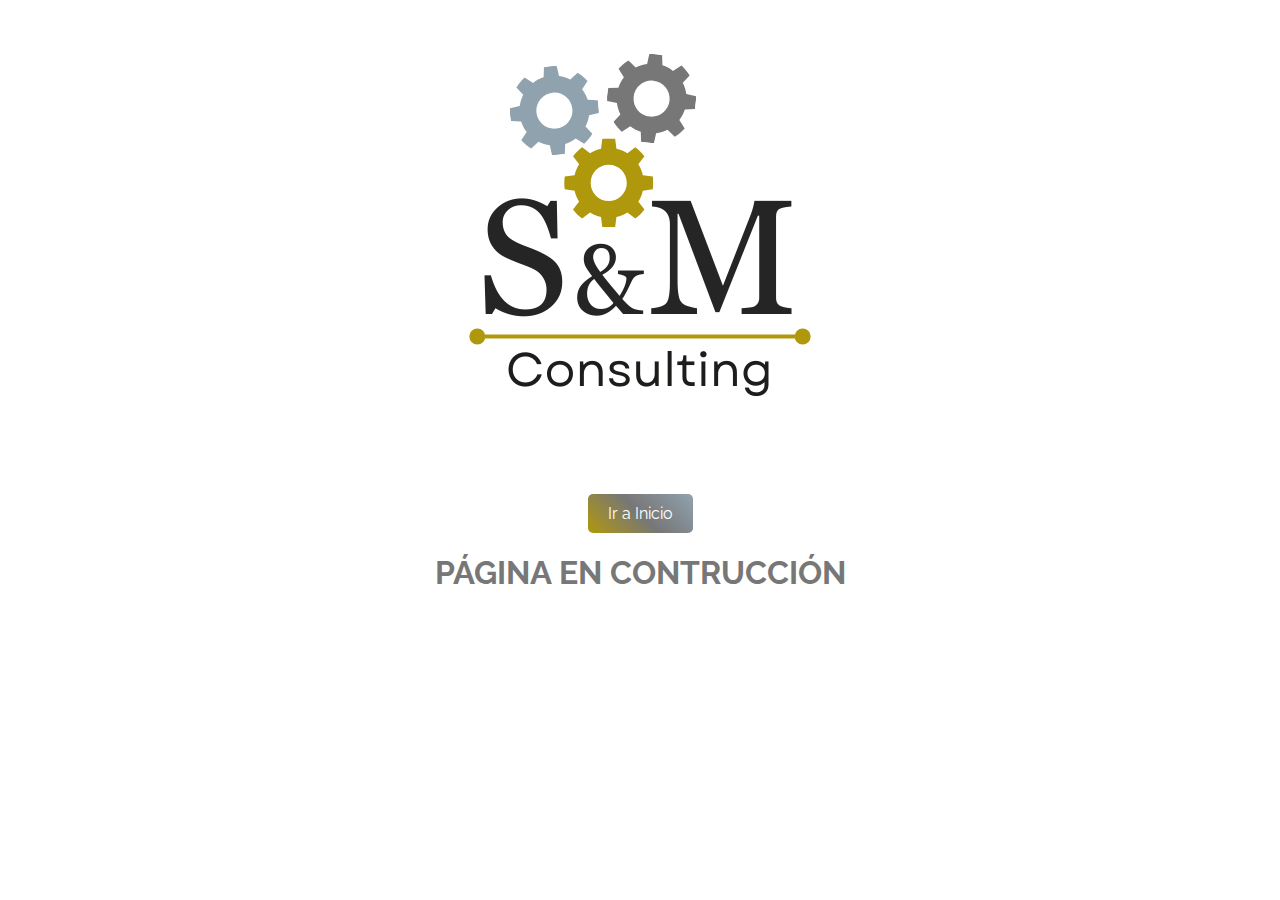
<file: consulting.html>
<!DOCTYPE html>
<html lang="en">

<head>
    <meta charset="UTF-8">
    <meta name="viewport" content="width=device-width, initial-scale=1.0">
    <link rel="icon" type="image/png" href="assets/img/Logo S&M Consulting.png">
    <link rel="stylesheet" href="assets/css/styles.css">
    <title>S&M Consulting</title>
</head>

<body>
    <header>
        <div class="header-imag">
            <img src="assets/img/Logo S&M Consulting.png" alt="Imagen de encabezado">
            <div><a href="index.html" class="button">Ir a Inicio</a></div>
            <div class="header-text">
                <h1>
                    PÁGINA EN CONTRUCCIÓN
                </h1>
            </div>
        </div>
    </header>
</body>

</html>
</file>
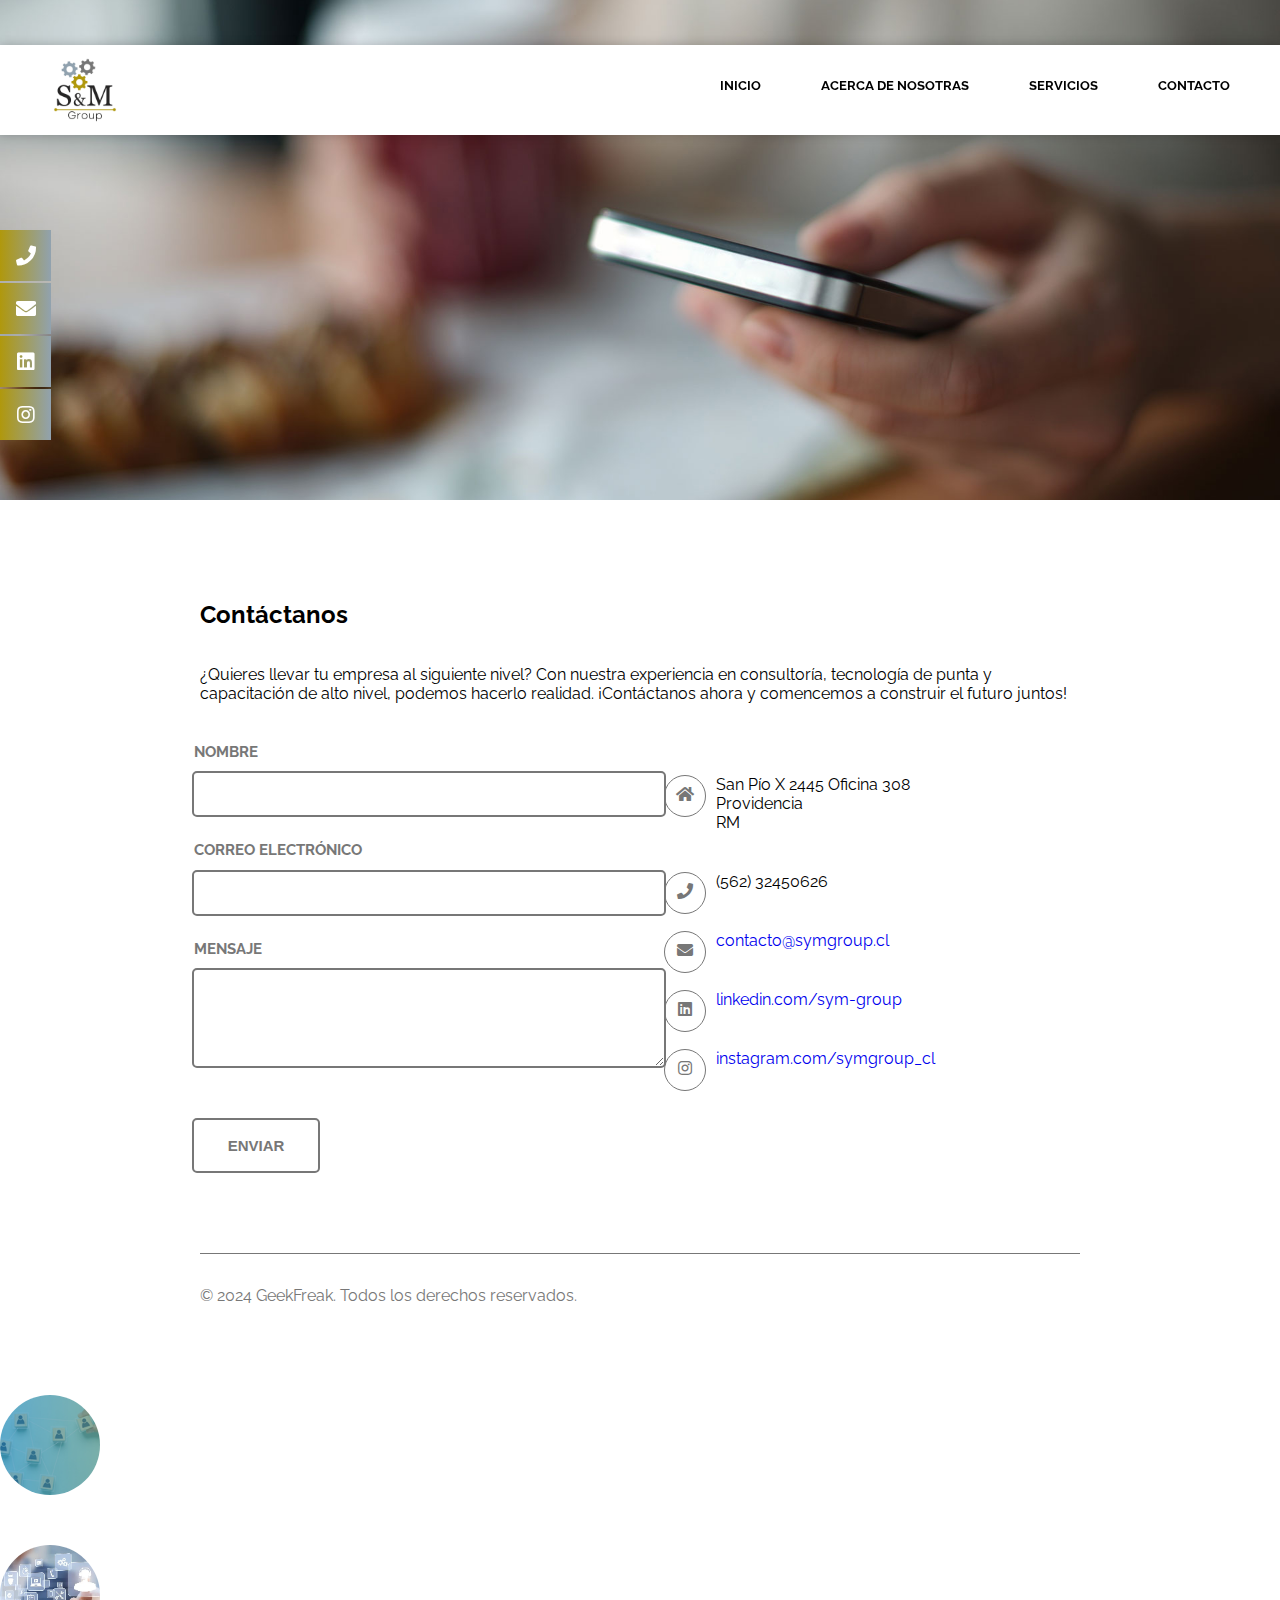
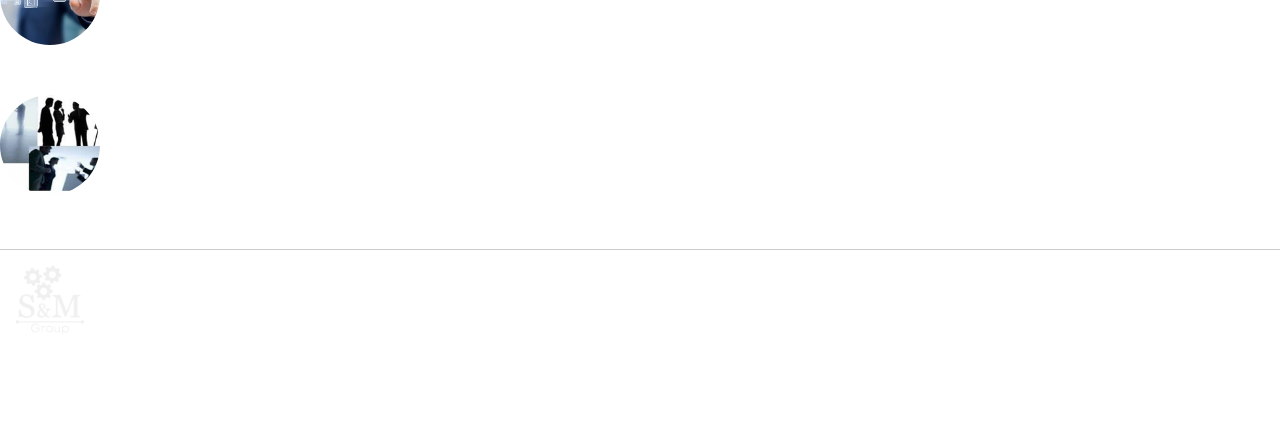
<file: contacto.html>
<!DOCTYPE html>
<html lang="en">

<head>
    <meta charset="UTF-8">
    <meta name="viewport" content="width=device-width, initial-scale=1.0">
    <link rel="icon" type="image" href="assets/img/Logo S&M Group.png">
    <link rel="stylesheet" href="https://cdn.jsdelivr.net/npm/swiper@11/swiper-bundle.min.css" />
    <link href="https://cdn.jsdelivr.net/npm/bootstrap@5.1.3/dist/css/bootstrap.min.css" rel="stylesheet"
        integrity="sha384-1BmE4kWBq78iYhFldvKuhfTAU6auU8tT94WrHftjDbrCEXSU1oBoqyl2QvZ6jIW3" crossorigin="anonymous">
    <link rel="stylesheet" href="https://cdnjs.cloudflare.com/ajax/libs/font-awesome/5.15.3/css/all.min.css">
    <link rel="stylesheet" href="assets/css/styles.css">
    <title>Contacto - S&M Group</title>
</head>

<body>
    <nav>
        <div class="logo-container">
            <img src="assets/img/Logo S&M Group.png" alt="Logo">
        </div>
        <div class="menu-toggle">
            <i class="fas fa-bars"></i>
        </div>
        <ul class="menu">
            <li><a href="index.html">Inicio</a></li>
            <li><a href="nosotras.html">Acerca de Nosotras</a></li>
            <li class="dropdown">
                <a href="#" class="dropdown-toggle">Servicios</a>
                <ul class="dropdown-menu">
                    <li><a href="index.html#Servicios">S&M Consulting</a></li>
                    <li><a href="index.html#Servicios">S&M Technology</a></li>
                    <li><a href="index.html#Servicios">Talentlid</a></li>
                </ul>
            </li>
            <li><a href="contacto.html">Contacto</a></li>
        </ul>
    </nav>
    <header>
        <div class="header-image-container-secondary">
            <img src="assets/img/header-contacto.png" alt="Imagen de movimiento" class="header-image-secondary">
            <div class="contact-icons-container">
                <ul class="contact-icons">
                    <li><a href="tel:+56 2 32450626"><i class="fas fa-phone"></i></a></li>
                    <li><a href="mailto:contacto@symgroup.cl"><i class="fas fa-envelope"></i></a></li>
                    <li><a href="https://www.linkedin.com/in/sym-group-7bb5652bb/" target="_blank"><i
                                class="fab fa-linkedin"></i></a></li>
                    <li><a href="https://www.instagram.com/symgroup_cl/" target="_blank"><i
                                class="fab fa-instagram"></i></a></li>
                </ul>
            </div>
        </div>
    </header>
    <section id="contacto">
        <div class="inner">
            <h2>Contáctanos</h2>
            <p>¿Quieres llevar tu empresa al siguiente nivel? Con nuestra experiencia en
                consultoría, tecnología de punta y capacitación de alto nivel, podemos hacerlo realidad. ¡Contáctanos
                ahora y comencemos a construir el futuro juntos!</p>
            <form>
                <div class="fields">
                    <div class="field">
                        <label for="name">Nombre</label>
                        <input type="text" id="name" name="name" required>
                    </div>
                    <div class="field">
                        <label for="email">Correo electrónico</label>
                        <input type="email" id="email" name="email" required>
                    </div>
                    <div class="field">
                        <label for="message">Mensaje</label>
                        <textarea id="message" name="message" rows="4" required></textarea>
                    </div>
                </div>
                <ul class="actions">
                    <li><input type="submit" value="Enviar"></li>
                </ul>
            </form>
            <ul class="contact">
                <li class="iconos solid fa-home">
                    San Pío X 2445 Oficina 308<br />
                    Providencia<br />
                    RM
                </li>
                <li class="iconos solid fa-phone">(562) 32450626</li>
                <li class="iconos solid fa-envelope"><a href="mailto:contacto@symgroup.cl">contacto@symgroup.cl</a></li>
                <li class="iconos brands fa-linkedin"><a
                        href="https://www.linkedin.com/in/sym-group-7bb5652bb/">linkedin.com/sym-group</a></li>
                <li class="iconos brands fa-instagram"><a
                        href="https://www.instagram.com/symgroup_cl/">instagram.com/symgroup_cl</a></li>
            </ul>
            <ul class="copyright">
                <li>&copy; 2024 GeekFreak. Todos los derechos reservados.</li>
            </ul>
        </div>
    </section>
    <footer class="custom-footer bg-dark py-4">
        <div class="container">
            <div class="footer-content d-flex flex-column align-items-center">
                <div class="footer-images d-flex justify-content-center mb-4">
                    <div class="footer-image mx-4 d-flex flex-column align-items-center">
                        <div class="image-circle">
                            <img src="assets/img/Seleccion.png" alt="Imagen 1">
                        </div>
                        <p class="image-title text-center mt-2">Selección y reclutamiento de personal</p>
                    </div>
                    <div class="footer-image mx-4 d-flex flex-column align-items-center">
                        <div class="image-circle">
                            <img src="assets/img/head.png" alt="Imagen 2">
                        </div>
                        <p class="image-title text-center mt-2">Headhunting y Outsourcing TI</p>
                    </div>
                    <div class="footer-image mx-4 d-flex flex-column align-items-center">
                        <div class="image-circle">
                            <img src="assets/img/consultoria.png" alt="Imagen 3">
                        </div>
                        <p class="image-title text-center mt-2">Consultoría y Capacitación</p>
                    </div>
                </div>
                <div class="footer-line mb-4"></div>
                <div class="footer-logo text-center">
                    <img src="assets/img/Logo_S_M.png" alt="Logo" class="footer-logo-img">
                    <p class="footer-text" style="word-break: break-word;">Proporcionamos soluciones integrales en
                        selección de talento, capacitación y
                        consultoría para empresas de todos los sectores.</p>
                </div>
            </div>
        </div>
    </footer>
    <script src="https://cdn.jsdelivr.net/npm/bootstrap@5.1.3/dist/js/bootstrap.bundle.min.js"
        integrity="sha384-ka7Sk0Gln4gmtz2MlQnikT1wXgYsOg+OMhuP+IlRH9sENBO0LRn5q+8nbTov4+1p"
        crossorigin="anonymous"></script>
    <script src="https://cdn.jsdelivr.net/npm/swiper@11/swiper-bundle.min.js"></script>
    <script src="assets/js/script.js"></script>
</body>

</html>
</file>
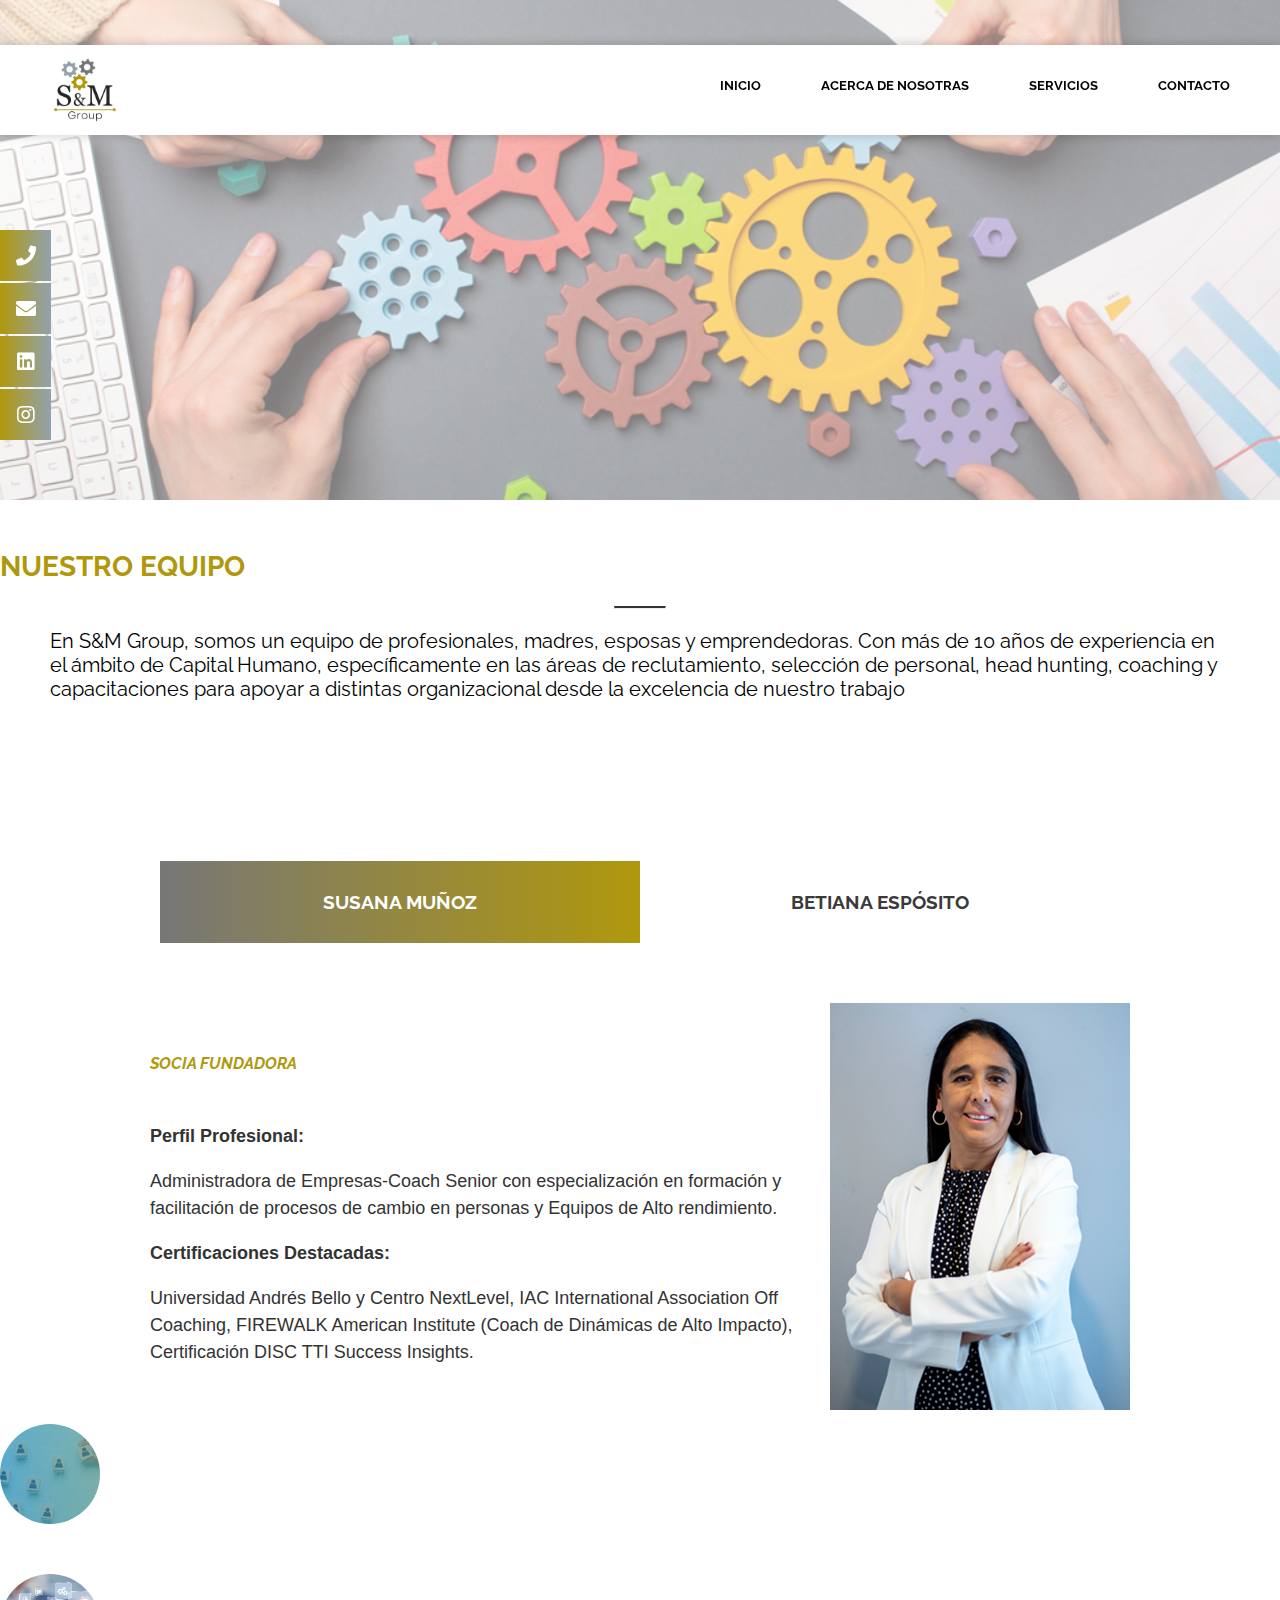
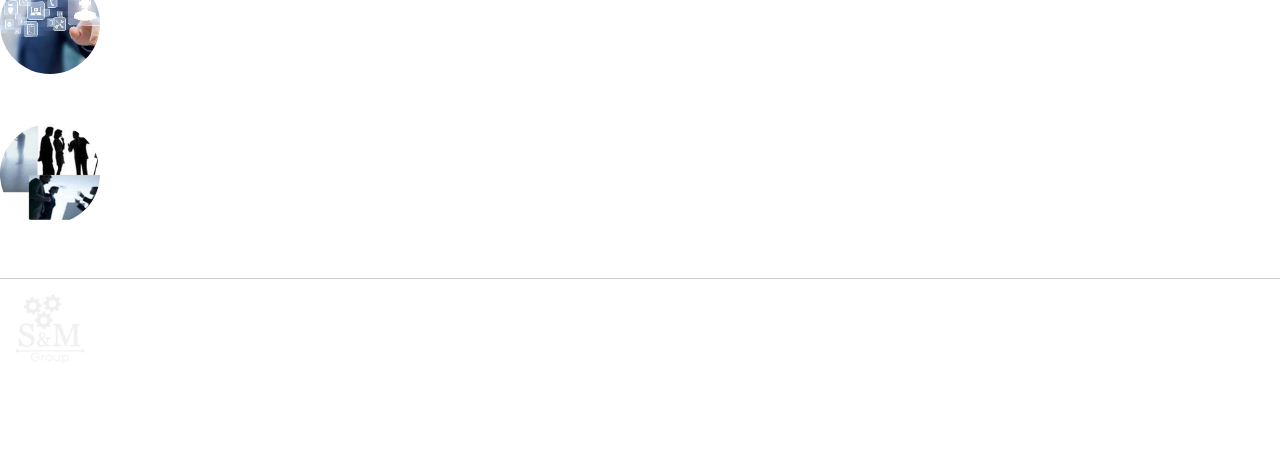
<file: nosotras.html>
<!DOCTYPE html>
<html lang="en">

<head>
    <meta charset="UTF-8">
    <meta name="viewport" content="width=device-width, initial-scale=1.0">
    <link rel="icon" type="image" href="assets/img/Logo S&M Group.png">
    <link rel="stylesheet" href="https://cdn.jsdelivr.net/npm/swiper@11/swiper-bundle.min.css" />
    <link href="https://cdn.jsdelivr.net/npm/bootstrap@5.1.3/dist/css/bootstrap.min.css" rel="stylesheet"
        integrity="sha384-1BmE4kWBq78iYhFldvKuhfTAU6auU8tT94WrHftjDbrCEXSU1oBoqyl2QvZ6jIW3" crossorigin="anonymous">
    <link rel="stylesheet" href="https://cdnjs.cloudflare.com/ajax/libs/font-awesome/5.15.3/css/all.min.css">
    <link rel="stylesheet" href="assets/css/styles.css">
    <title>Nosotras - S&M Group</title>
</head>

<body>
    <nav>
        <div class="logo-container">
            <img src="assets/img/Logo S&M Group.png" alt="Logo">
        </div>
        <div class="menu-toggle">
            <i class="fas fa-bars"></i>
        </div>
        <ul class="menu">
            <li><a href="index.html">Inicio</a></li>
            <li><a href="nosotras.html">Acerca de Nosotras</a></li>
            <li class="dropdown">
                <a href="#" class="dropdown-toggle">Servicios</a>
                <ul class="dropdown-menu">
                    <li><a href="index.html#Servicios">S&M Consulting</a></li>
                    <li><a href="index.html#Servicios">S&M Technology</a></li>
                    <li><a href="index.html#Servicios">Talentlid</a></li>
                </ul>
            </li>
            <li><a href="contacto.html">Contacto</a></li>
        </ul>
    </nav>
    <header>
        <div class="header-image">
            <img src="assets/img/nosotras.png" alt="Imagen de encabezado">
            <div class="contact-icons-container">
                <ul class="contact-icons">
                    <li><a href="tel:+56 2 32450626"><i class="fas fa-phone"></i></a></li>
                    <li><a href="mailto:contacto@symgroup.cl"><i class="fas fa-envelope"></i></a></li>
                    <li><a href="https://www.linkedin.com/in/sym-group-7bb5652bb/" target="_blank"><i
                                class="fab fa-linkedin"></i></a></li>
                    <li><a href="https://www.instagram.com/symgroup_cl/" target="_blank"><i
                                class="fab fa-instagram"></i></a></li>
                </ul>
            </div>
        </div>
    </header>
    <div>
        <div class="text-center">
            <h2 style="margin-top: 50px; font-size: 28px; color: #B0980C; font-weight: bold;">NUESTRO EQUIPO</h2>
            <hr class="line">
            <p class="text-center" style="margin-left:50px; margin-right: 50px; font-size: 20px;">En S&M Group, somos un
                equipo de profesionales, madres, esposas y emprendedoras.
                Con más de 10 años de experiencia en el ámbito de Capital Humano, específicamente en las áreas de
                reclutamiento,
                selección de personal, head hunting, coaching y capacitaciones para apoyar a distintas organizacional
                desde la excelencia de nuestro
                trabajo</p>
        </div>
        <div class="contenedor-nosotras">
            <div class="lista-container">
                <ul class="lista">
                    <li class="lista-item active"><a>SUSANA MUÑOZ</a></li>
                    <li class="lista-item"><a>BETIANA ESPÓSITO</a></li>                    
                </ul>
            </div>
            <div class="contenido-container">
                <div class="contenido proposito show">
                    <div class="text-wrapper">
                        <h4>Socia Fundadora</h4>
                        <p style="font-weight: bold; margin-top: -50px;">Perfil Profesional:</p>
                        <p>Administradora de Empresas-Coach Senior con especialización en formación y
                            facilitación de procesos de cambio en personas y Equipos de Alto rendimiento.
                        </p>
                        <p style="font-weight: bold;">Certificaciones Destacadas:</p>
                        <p>Universidad Andrés Bello y Centro NextLevel, IAC International Association Off
                            Coaching, FIREWALK American Institute (Coach de Dinámicas de Alto Impacto),
                            Certificación DISC TTI Success Insights.
                        </p>
                    </div>
                    <div class="image-wrapper">
                        <img src="assets/img/susana.png" alt="Imagen de susana">
                    </div>
                </div>
                <div class="contenido vision">
                    <div class="text-wrapper">
                        <h4>Socia Fundadora</h4>
                        <p style="font-weight: bold; margin-top: -50px;">Perfil Profesional:</p>
                        <p>Contadora Pública-Coach Senior con una amplia experiencia en inspirar y desafiar a
                            equipos e individuos en procesos de exploración y desarrollo personal.
                        </p>
                        <p style="font-weight: bold;">Certificaciones Destacadas:</p>
                        <p>Certificada por Maxwell Leadership y FIREWALK American Institute (Coach en Dinámicas
                            de Alto Impacto). Además, cuenta con certificaciones en Coaching Creativo,
                            Instructora de Meditación y Profesora de Yoga Integral y Restaurativo, con
                            especialización en trauma y ansiedad. También es Terapeuta en Gestión Emocional.
                        </p>
                    </div>
                    <div class="image-wrapper">
                        <img src="assets/img/betiana.png" alt="Imagen de betiana">
                    </div>
                </div>               
            </div>

            <footer class="custom-footer bg-dark py-4">
                <div class="container">
                    <div class="footer-content d-flex flex-column align-items-center">
                        <div class="footer-images d-flex justify-content-center mb-4">
                            <div class="footer-image mx-4 d-flex flex-column align-items-center">
                                <div class="image-circle">
                                    <img src="assets/img/Seleccion.png" alt="Imagen 1">
                                </div>
                                <p class="image-title text-center mt-2">Selección y reclutamiento de personal
                                </p>
                            </div>
                            <div class="footer-image mx-4 d-flex flex-column align-items-center">
                                <div class="image-circle">
                                    <img src="assets/img/head.png" alt="Imagen 2">
                                </div>
                                <p class="image-title text-center mt-2">Headhunting y Outsourcing TI</p>
                            </div>
                            <div class="footer-image mx-4 d-flex flex-column align-items-center">
                                <div class="image-circle">
                                    <img src="assets/img/consultoria.png" alt="Imagen 3">
                                </div>
                                <p class="image-title text-center mt-2">Consultoría y Capacitación</p>
                            </div>
                        </div>
                        <div class="footer-line mb-4"></div>
                        <div class="footer-logo text-center">
                            <img src="assets/img/Logo_S_M.png" alt="Logo" class="footer-logo-img">
                            <p class="footer-text" style="word-break: break-word;">Proporcionamos soluciones
                                integrales en
                                selección de talento, capacitación y
                                consultoría para empresas de todos los sectores.</p>
                        </div>
                    </div>
                </div>
            </footer>
            <script src="https://cdn.jsdelivr.net/npm/bootstrap@5.1.3/dist/js/bootstrap.bundle.min.js"
                integrity="sha384-ka7Sk0Gln4gmtz2MlQnikT1wXgYsOg+OMhuP+IlRH9sENBO0LRn5q+8nbTov4+1p"
                crossorigin="anonymous"></script>
            <script src="https://cdn.jsdelivr.net/npm/swiper@11/swiper-bundle.min.js"></script>
            <script src="assets/js/script.js"></script>
</body>

</html>
</file>
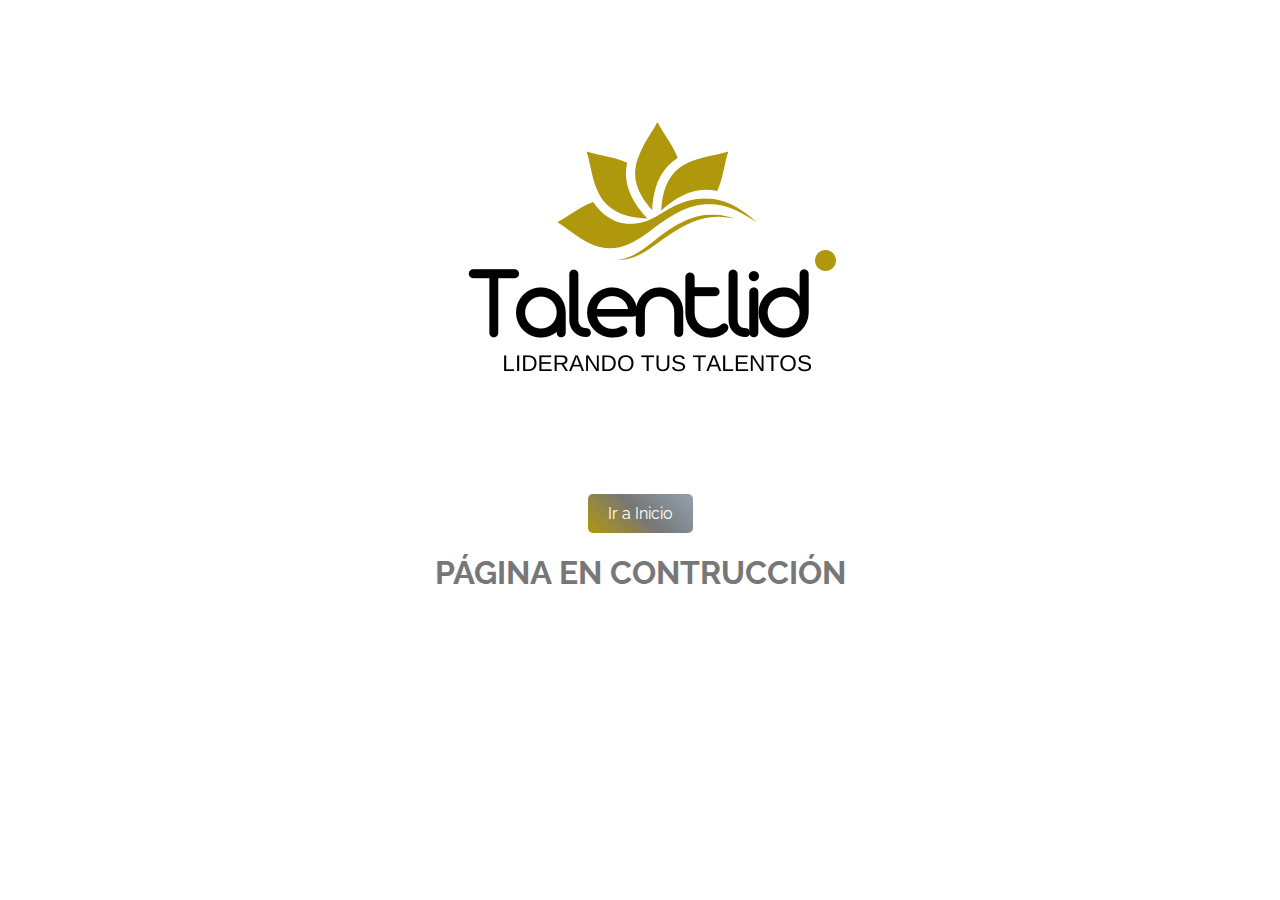
<file: talentlid.html>
<!DOCTYPE html>
<html lang="en">

<head>
    <meta charset="UTF-8">
    <meta name="viewport" content="width=device-width, initial-scale=1.0">
    <link rel="icon" type="image/png" href="assets/img/Logo Talentlid.png">
    <link rel="stylesheet" href="assets/css/styles.css">
    <title>Talentlid</title>
</head>

<body>
    <header>
        <div class="header-imag">
            <img src="assets/img/Logo Talentlid.png" alt="Imagen de encabezado">
            <div><a href="index.html" class="button">Ir a Inicio</a></div>
            <div class="header-text">
                <h1>
                    PÁGINA EN CONTRUCCIÓN
                </h1>
            </div>
        </div>
    </header>
</body>

</html>
</file>
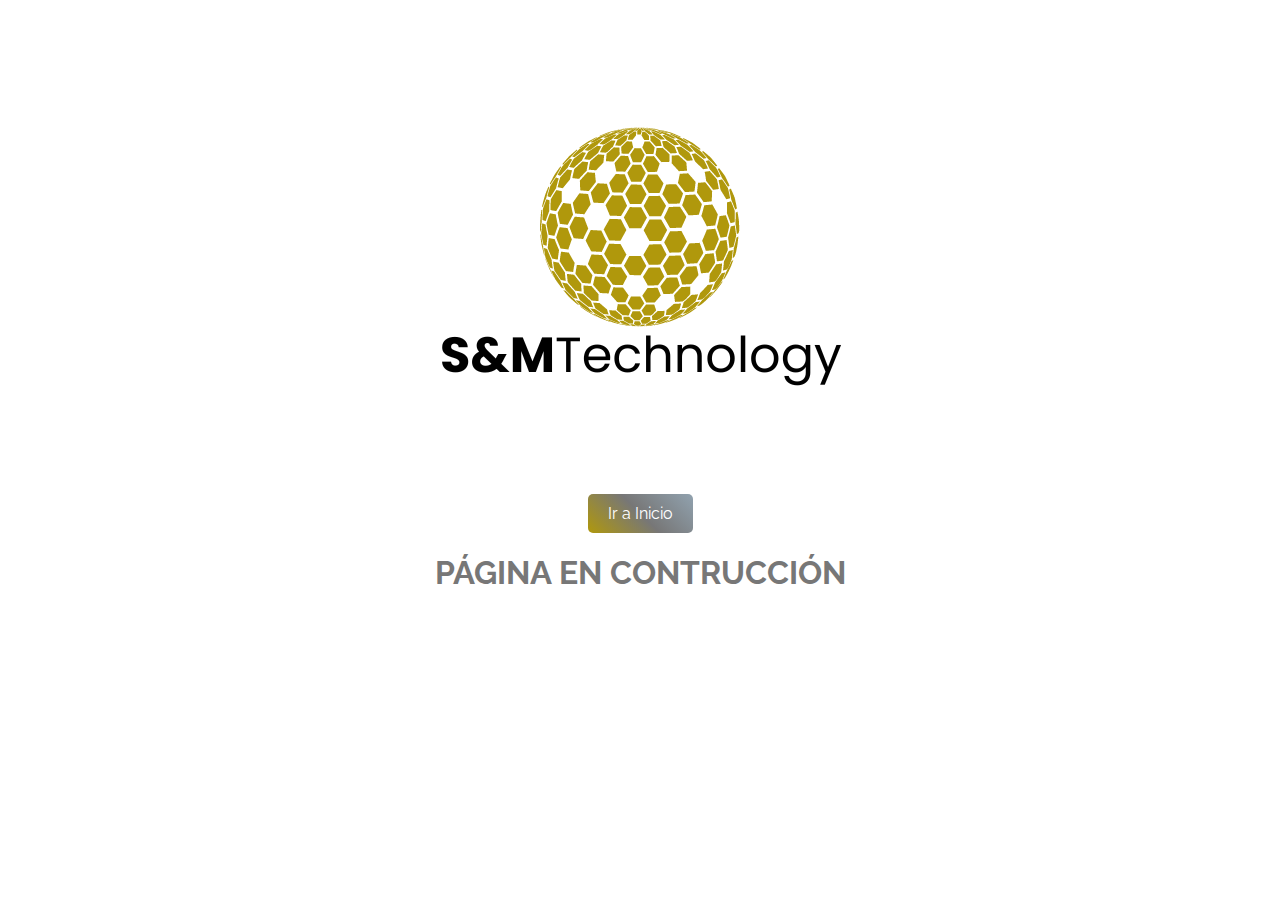
<file: technology.html>
<!DOCTYPE html>
<html lang="en">

<head>
    <meta charset="UTF-8">
    <meta name="viewport" content="width=device-width, initial-scale=1.0">
    <link rel="icon" type="image/png" href="assets/img/Logo S&M Technology.png">
    <link rel="stylesheet" href="assets/css/styles.css">
    <title>S&M Technology</title>
</head>

<body>
    <header>
        <div class="header-imag">
            <img src="assets/img/Logo S&M Technology.png" alt="Imagen de encabezado">
            <div><a href="index.html" class="button">Ir a Inicio</a></div>
            <div class="header-text">
                <h1>
                    PÁGINA EN CONTRUCCIÓN
                </h1>
            </div>
        </div>
    </header>
</body>

</html>
</file>
<file: assets/css/styles.css>
@import url('https://fonts.googleapis.com/css2?family=Raleway:wght@400;700&display=swap');

body {
    font-family: 'Raleway', sans-serif;
    margin: 0;
}

a {
    text-decoration: none;
}

.header-image {
    position: relative;
    height: 500px;
    overflow: hidden;
    background-position: center;
}

.header-image img {
    width: 100%;
    height: 100%;
    object-fit: cover;
    opacity: 0.5;
}

.contact-icons-container {
    position: fixed;
    top: 230px;
    left: 0;
    z-index: 1000;
}

.contact-icons {
    display: flex;
    flex-direction: column;
    align-items: flex-start;
    list-style: none;
    padding: 0;
    margin: 0;
}

.contact-icons li {
    background-image: linear-gradient(to right, #B0980C, #91A2AF);
    padding: 8px;
    margin-bottom: 2px;
    border-radius: 0;
    width: 35px;
    height: 35px;
    display: flex;
    justify-content: center;
    align-items: center;
}

.contact-icons a {
    color: #fff;
    font-size: 20px;
    text-decoration: none;
}

nav {
    background-color: #ffffff;
    display: flex;
    justify-content: space-between;
    align-items: center;
    position: fixed;
    width: 100%;
    height: 90px;
    top: 10%;
    left: 50%;
    z-index: 1000;
    transform: translate(-50%, -50%);
    box-shadow: 0 0 10px rgba(0, 0, 0, 0.2);
}

nav * {
    margin-left: 20px;
    margin-right: 20px;
}

.logo-container {
    display: flex;
    justify-content: center;
}

.logo-container img {
    height: 90px;
}

.menu {
    list-style-type: none;
    display: flex;
    padding: 0;
    margin: 0;
}

.menu li {
    position: relative;
    margin-left: -20px;
    margin-bottom: 10px;
}

.menu li a {
    color: #000000;
    text-decoration: none;
    text-transform: uppercase;
    font-weight: bold;
    font-size: 13px;
    display: block;
    padding: 10px;
}

.menu li a:hover {
    color: #91A2AF;
}

.dropdown-menu {
    display: none;
    list-style: none;
    padding: 0;
    margin: 0;
    position: absolute;
    background-color: black;
    color: white;
    top: 100%;
    left: 0;
    width: max-content;
    border-top: 3px solid #91A2AF;
}

.dropdown-menu li {
    margin: 0;
    padding: 10px;
}

.dropdown-menu li a {
    display: block;
    text-decoration: none;
    color: #fff;
}

.dropdown-toggle:hover+.dropdown-menu,
.dropdown-menu:hover {
    display: block;
}

.menu.show .dropdown-menu {
    display: block;
}

/* Estilos para pantallas grandes */
@media (min-width: 769px) {
    .menu {
        display: flex;
    }

    .menu-toggle {
        display: none;
    }
}

.historia-empresa {
    display: flex;
    justify-content: center;
    align-items: center;
    margin-top: 50px;
    margin-left: 150px;
    margin-right: 150px;
    text-align: center;
}

.texto,
.imagen {
    flex: 1;
    max-width: 50%;
}

.imagen img {
    max-width: 100%;
    height: auto;
}

.texto {
    margin-right: 50px;
}

.imagen {
    margin-top: 20px;
}

.texto h2 {
    color: #B0980C;
    text-transform: uppercase;
    font-weight: bold;
}

.texto p {
    color: #333;
    margin: 0;
    font-family: Arial, sans-serif;
    line-height: 1.5;
}

.proposito,
.vision,
.valor {
    display: flex;
    justify-content: center;
    align-items: center;
    margin-top: -100px;
    margin-left: 150px;
    margin-right: 150px;
    text-align: center;
}

.text-container h4 {
    color: #B0980C;
    text-transform: uppercase;
    font-weight: bold;
}

.text-wrapper h4 {
    color: #B0980C;
    text-transform: uppercase;
    font-weight: bold;
    font-style: italic;
    text-align: justify;
    margin-bottom: 100px;
}

.text-container p {
    color: #333;
    margin: 0;
    font-family: Arial, sans-serif;
    line-height: 1.5;
}

.text-wrapper p {
    color: #333;
    font-family: Arial, sans-serif;
    line-height: 1.5;
    text-align: left;
    font-size: 18px;
    margin-right: 20px;
}

.image-container {
    flex: 1;
    opacity: 0.5;
}

.image-wrapper {
    flex: 1;
}

.text-container {
    margin-right: 40px;
}

.image-container img {
    max-width: 100%;
    height: auto;
}

.text-container,
.image-container {
    flex: 0 0 50%;
    max-width: 100%;
    padding: 0 20px;
    box-sizing: border-box;
}

.lista-container {
    margin-top: 50px;
    width: 100%;
}

.lista {
    list-style-type: none;
    display: flex;
    padding: 0;
    margin: 160px;
}

.lista li {
    padding: 20px;
    width: 100%;
    background-image: none;
    background-color: #fff;
    display: flex;
    justify-content: center;
    align-items: center;
    cursor: pointer;
}

.lista li a {
    display: block;
    color: #3b3a3a;
    text-align: center;
    padding: 10px;
    font-size: 1.2em;
    font-weight: bold;
}

.lista li.active {
    background-image: linear-gradient(to right, #777777, #B0980C);
}

.lista li.active a {
    color: #fff;
}

/* Estilos específicos para la lista desplegable en móviles */
.dropdown-menu.mobile-show {
    display: block;
    /* Mostrar la lista desplegable */
    position: static;
    /* Restaurar la posición predeterminada */
    width: auto;
    /* Restaurar el ancho automático */
    padding: 0;
    /* Eliminar el relleno */
    background-color: transparent;
    /* Establecer el color de fondo transparente */
    border: none;
    /* Eliminar el borde */
}

.dropdown-menu.mobile-show li a {
    color: #000;
    /* Establecer el color del texto */
    font-size: 13px;
    /* Ajustar el tamaño de la fuente */
    text-transform: none;
    /* Restaurar la transformación del texto */
    padding: 0;
    /* Agregar relleno */
    display: block;
    /* Mostrar como bloque */
    text-transform: uppercase;
    margin-top: 0;
}

.dropdown-menu.mobile-show li a:hover {
    color: #91A2AF;
    ;
    /* Cambiar el color de fondo al pasar el mouse */
}

.contenedor-principal,
.contenedor-nosotras {
    width: 100%;
    margin: 0 auto;
}


.contenido-container {
    width: 100%;
    margin: 0 auto;
}

.contenido.show,
.content.show {
    display: flex;
}

.contenido,
.content {
    display: none;
}

.titulo-personalizado {
    color: #B0980C;
    text-align: center;
    font-weight: bold;
    text-transform: uppercase;
    margin-top: 70px;
    margin-bottom: 50px;
}

.servicio {
    justify-content: center;
    margin-left: 150px;
    margin-right: 150px;
    margin-bottom: 70px;
}

.mi-lista li {
    margin-bottom: 10px;
}

.card-body {
    display: flex;
    flex-direction: column;
    justify-content: center;
    text-align: left;
    height: 100%;
}

.btn {
    padding: 5px 10px;
    cursor: pointer;
    background-image: linear-gradient(45deg, #B0980C, #777777, #91A2Af);
    color: white !important;
    text-align: center;
    margin-left: 50px;
    margin-right: 50px;
}

/* Estilo para el carrusel */
.swiper {
    width: 1200px;
    margin-left: 120px;
    margin-right: 300px;
    margin-bottom: 100px;
    margin-top: -20px;
    align-items: center;
}

/* Estilos personalizados para el párrafo */
.titulo {
    text-align: center;
    font-weight: bold;
    font-style: italic;
    margin-top: 100px;
    margin-bottom: 50px;
    margin-left: 300px;
    margin-right: 300px;
}

/*Contacto*/
.header-image-container-secondary {
    position: relative;
    width: 100%;
    height: 500px;
    /* Ajusta la altura según tus necesidades */
    overflow: hidden;
    display: flex;
    justify-content: center;
    align-items: center;
}

.header-image-secondary {
    width: 100%;
    height: auto;
    animation: zoomAnimation 5s infinite alternate;
}

@keyframes zoomAnimation {
    0% {
        transform: scale(1);
    }

    50% {
        transform: scale(1.2);
    }

    100% {
        transform: scale(1);
    }
}


#contacto .inner {
    padding: 5em 0 3em 0;
    display: flex;
    flex-direction: row;
    flex-wrap: wrap;
    margin: 0 auto;
    width: 55em;
}

#contacto .inner form {
    margin: 0 3em 0 0;
    width: calc(50% - 1.5em);
}

#contacto .inner .copyright {
    border-top: solid 1px #777777;
    color: #777777;
    list-style: none;
    margin: 4em 0 2em 0;
    padding: 2em 0 0 0;
    width: 100%;
}

.fields {
    display: flex;
    flex-wrap: wrap;
    width: calc(100% + 3em);
}

.field {
    flex-grow: 0;
    flex-shrink: 0;
    padding: 1.5em 0 0 1.5em;
    width: calc(100% - 1.5em);
}

.field input,
.field textarea {
    width: 100%;
    padding: 12px 15px;
    border: 2px solid #777777;
    border-radius: 5px;
    background-color: transparent;
    color: #333;
    margin-left: -2em;
    font-size: 16px;
}

label {
    color: #777777;
    display: block;
    font-size: 15px;
    font-weight: bold;
    margin: 0 0 0.7em 0;
    margin-left: -2em;
    text-transform: uppercase;
}

ul.actions {
    display: flex;
    cursor: default;
    list-style: none;
    padding-left: 0;

}

input[type="submit"] {
    background-color: transparent;
    border-radius: 5px;
    border: 2px solid #777777;
    color: #777777;
    font-size: 15px;
    font-weight: bold;
    height: 3.65em;
    padding: 0 2.25em;
    text-align: center;
    text-transform: uppercase;
    margin-left: -0.5rem;
    margin-top: 30px;

}

ul.contact {
    list-style: none;
    padding: 0;
}

ul.contact li {
    text-decoration: none;
    margin: 2.5em 0 0 0;
    padding: 0 0 0 3.25em;
    position: relative;
}

ul.contact li:before {
    display: inline-block;
    color: #777777;
}

ul.contact li:before {
    border-radius: 100%;
    border: solid 1px #777777;
    display: inline-block;
    font-size: 16px;
    height: 2.5em;
    left: 0;
    line-height: 2.35em;
    position: absolute;
    text-align: center;
    top: 0;
    width: 2.5em;
}

.iconos:before {
    display: inline-block;
    font-style: normal;
    font-variant: normal;
    text-rendering: auto;
    line-height: 1;
    text-transform: none !important;
    font-family: 'Font Awesome 5 Free';
    font-weight: 400;
    line-height: inherit;
}

.iconos.solid:before {
    font-weight: 900;
}

.iconos.brands:before {
    font-family: 'Font Awesome 5 Brands';
}

/*Footer*/
.custom-footer {
    font-family: sans-serif;
}

.custom-footer .footer-content {
    width: 100%;
}

.custom-footer .footer-images {
    margin-bottom: 20px;
}

.custom-footer .footer-image {
    text-align: center;
}

.custom-footer .image-circle {
    width: 100px;
    height: 100px;
    border-radius: 50%;
    overflow: hidden;
    margin-top: 10px;
}

.custom-footer .image-circle img {
    width: 100%;
    height: 100%;
    object-fit: cover;
}

.custom-footer .image-title {
    font-size: 16px;
    color: white;
}

.custom-footer .footer-line {
    height: 1px;
    background-color: #ccc;
    width: 100%;
}

.custom-footer .footer-logo-img {
    max-width: 100px;
}

.custom-footer .footer-text {
    font-size: 15px;
    color: white;
    word-break: break-word;
    max-width: 300px;
    margin: 0 auto;
    text-align: center;
}

/*technology, consulting, talentlid*/
.header-imag {
    text-align: center;
}

.header-text {
    text-align: center;
    color: #777777;
}

.button {
    display: inline-block;
    padding: 10px 20px;
    font-size: 16px;
    cursor: pointer;
    background-image: linear-gradient(45deg, #B0980C, #777777, #91A2Af);
    color: white;
    text-decoration: none;
    border-radius: 5px;
    text-align: center;
    margin-top: -20px;
}

.centered-text {
    margin-left: auto;
    margin-right: auto;
    max-width: 1200px;
    /* Ancho máximo para evitar que los títulos se extiendan demasiado */
}

.line {
    width: 50px;
    border-top: 2px solid #333;
    margin: 20px auto;
    /* Margen superior e inferior para centrar la línea */
}

.team-image {
    width: 100%;
    height: auto;
    transition: transform 0.3s ease-in-out;
}

.team-image:hover {
    transform: scale(1.1);
}

.overlay {
    display: none;
    position: absolute;
    bottom: 0;
    left: 0;
    width: 100%;
    background-color: rgba(0, 0, 0, 0.6);
}

.custom-image-container {
    position: relative;
    overflow: hidden;
}

.custom-image-container:hover .overlay {
    display: block;
}

.overlay-text {
    color: white;
    text-align: center;
    padding: 10px;
}

.overlay-text p {
    margin-bottom: 0;
}

/* Estilos para pantallas pequeñas*/
@media (max-width: 853px) {
    nav {
        position: static;
        top: 0;
        left: 0;
        transform: none;
        width: 100%;
        height: 62px;
        z-index: 1000;
        display: flex;
        justify-content: space-between;
        align-items: center;
        padding: 5px;
    }

    nav ul li {
        text-align: left;
    }

    .logo-container img {
        height: 90px;
    }

    .menu-toggle {
        order: 2;
        display: block;
        font-size: 24px;
        cursor: pointer
    }

    .menu {
        display: none;
        position: absolute;
        top: 62px;
        left: 0;
        width: 100%;
        background-color: #fff;
        box-shadow: 0 2px 5px rgba(0, 0, 0, 0.1);
        z-index: 1;
        padding: 15px;
        border-top: 2px solid #91A2AF;
    }

    .menu.show {
        display: flex;
        /*block Cambiado*/
        flex-direction: column;
        /* AGREGADO Alinea los elementos en una columna */
    }

    .menu li {
        margin: 10px 5;
        margin-left: 20px;
    }

    .menu-toggle:hover {
        color: #91A2AF;
        /* Cambia el color al hacer hover */
    }

    .historia-empresa {
        flex-direction: column;
        /* Cambia la dirección del flexbox a columnas */
        align-items: center;
        /* Centra los elementos verticalmente */
        margin-left: 42px;
        /* Ajusta el margen izquierdo */
        margin-right: 42px;
        /* Ajusta el margen derecho */
    }

    .texto,
    .imagen {
        max-width: 100%;
        /* Establece el ancho máximo al 100% para que ocupe todo el ancho en pantallas pequeñas */
    }

    .texto {
        margin-right: 0;
        /* Elimina el margen derecho en pantallas pequeñas */
        margin-bottom: 20px;
        /* Añade espacio entre el texto y la imagen en pantallas pequeñas */
    }

    .imagen img {
        max-width: 100%;
        /* La imagen ocupa todo el ancho disponible */
        height: auto;
        /* Mantiene la proporción de aspecto de la imagen */
    }

    .proposito,
    .valor,
    .vision {
        flex-direction: column;
        /* Cambia la dirección del flexbox a columnas */
        align-items: center;
        /* Centra los elementos verticalmente */
        margin-left: 42px;
        /* Ajusta el margen izquierdo */
        margin-right: 42px;
        /* Ajusta el margen derecho */
        margin-top: -120px;
    }

    .text-container,
    .image-container {
        max-width: 100%;
    }

    .text-container {
        margin-right: 0;
        /* Elimina el margen derecho en pantallas pequeñas */
        margin-bottom: 20px;
        /* Añade espacio entre el texto y la imagen en pantallas pequeñas */
    }

    .image-container img {
        width: 100%;
        /* La imagen ocupa todo el ancho disponible */
        height: auto;
        /* Mantiene la proporción de aspecto de la imagen */
    }

    .lista {
        width: 100%;
        flex-wrap: wrap;
        padding: 0 15px;
        box-sizing: border-box;
        margin-left: 30px;
        margin-top: 70px;
    }

    .lista li {
        padding: 5px 0;
        width: calc(100% - 50px);
        /* Calcula el ancho para incluir el padding */
        display: block;
        /* Asegura que los elementos se apilen verticalmente */
    }

    .lista li a {
        text-align: left;
    }

    .header-image-container-secondary,
    .header-image {
        height: auto;
        /* Ajusta la altura automáticamente */
        align-items: flex-start;
        /* Alinea el contenido al inicio (arriba) */
    }

    .header-image-secondary {
        animation: none;
        /* Deshabilita la animación */
        width: 100%;
        /* Asegura que la imagen ocupe todo el ancho */
        height: auto;
        /* Mantiene la proporción de aspecto de la imagen */
    }

    .servicio {
        align-items: center;
        margin-left: 42px;
        margin-right: 42px;
        margin-top: 50px;
    }

    .titulo {
        text-align: center;
        margin-bottom: 10px;
        margin-left: 42px;
        margin-right: 42px;
    }

    .swiper {
        width: 100%;
        margin-left: 25px;
        margin-top: 20px;
    }

    .swiper-slide img {
        width: calc(80% - 50px);

    }

    .image-circle,
    .image-title {
        display: none;
    }

    #contacto .inner {
        width: 100%;
        padding: 5em 4em;
    }

    #contacto .inner form {
        width: 100%;
        margin: 0;
    }

    .fields {
        width: 100%;
    }

    .field {
        padding: 1em 0;
        width: 100%;
    }

    .field input,
    .field textarea {
        margin-left: 0;
    }

    label {
        margin-left: 0;
    }

    ul.actions {
        justify-content: center;
    }

    input[type="submit"] {
        margin-left: 0;
    }

    ul.contact li {
        padding-left: 3em;
    }

    ul.contact li:before {
        height: 2em;
        line-height: 2em;
        width: 2em;
    }

    /*technology, consulting, talentlid*/
    .header-imag {
        text-align: center;
    }
}
</file>
